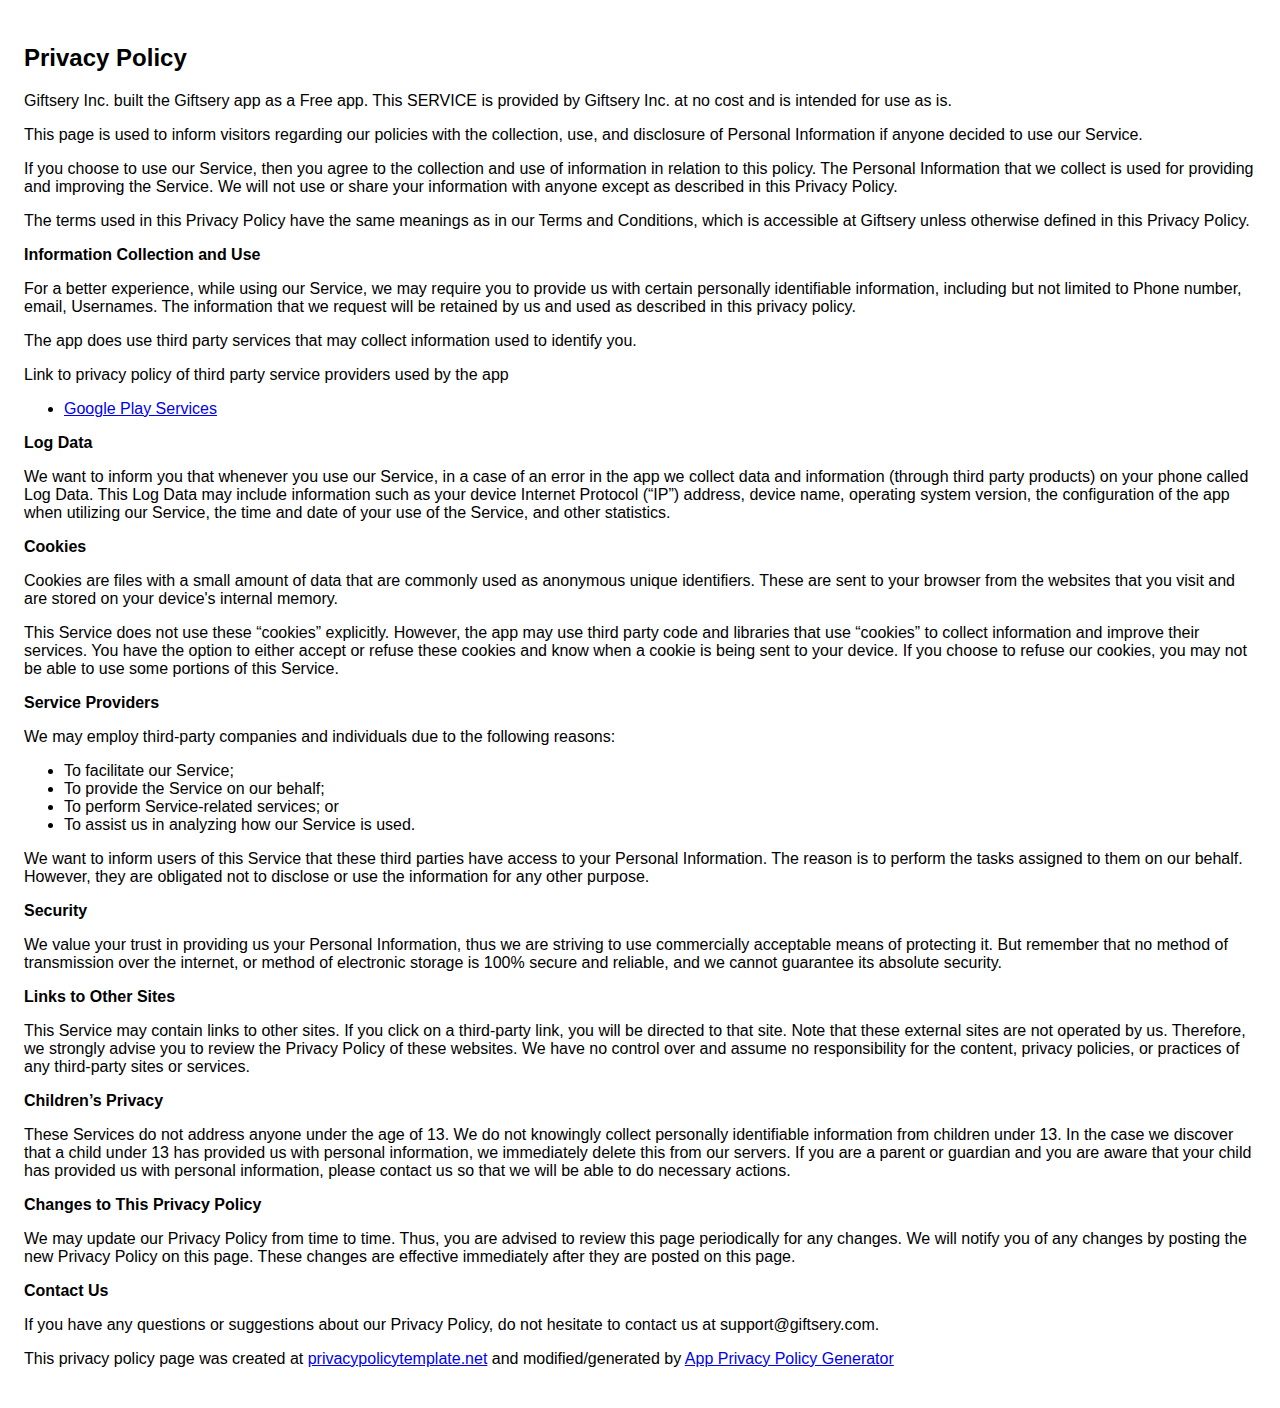
<file: privacy_policy.html>
<!DOCTYPE html>
    <html>
    <head>
      <meta charset='utf-8'>
      <meta name='viewport' content='width=device-width'>
      <title>Privacy Policy</title>
      <style> body { font-family: 'Helvetica Neue', Helvetica, Arial, sans-serif; padding:1em; } </style>
    </head>
    <body>
    <h2>Privacy Policy</h2> <p>
                    Giftsery Inc. built the Giftsery app as
                    a Free app. This SERVICE is provided by
                    Giftsery Inc. at no cost and is intended for
                    use as is.
                  </p> <p>
                    This page is used to inform visitors regarding
                    our policies with the collection, use, and
                    disclosure of Personal Information if anyone decided to use
                    our Service.
                  </p> <p>
                    If you choose to use our Service, then you agree
                    to the collection and use of information in relation to this
                    policy. The Personal Information that we collect is
                    used for providing and improving the Service.
                    We will not use or share your
                    information with anyone except as described in this Privacy
                    Policy.
                  </p> <p>
                    The terms used in this Privacy Policy have the same meanings
                    as in our Terms and Conditions, which is accessible at
                    Giftsery unless otherwise defined in this Privacy
                    Policy.
                  </p> <p><strong>Information Collection and Use</strong></p> <p>
                    For a better experience, while using our Service,
                    we may require you to provide us with certain
                    personally identifiable information, including but not limited to Phone number, email, Usernames. The
                    information that we request will be
                    retained by us and used as described in this privacy policy.
                  </p> <p>
                    The app does use third party services that may collect
                    information used to identify you.
                  </p> <div><p>
                      Link to privacy policy of third party service providers
                      used by the app
                    </p> <ul><li><a href="https://www.google.com/policies/privacy/" target="_blank">Google Play Services</a></li><!----><!----><!----><!----><!----><!----><!----><!----><!----><!----><!----><!----><!----></ul></div> <p><strong>Log Data</strong></p> <p>
                    We want to inform you that whenever
                    you use our Service, in a case of an error in the
                    app we collect data and information (through third
                    party products) on your phone called Log Data. This Log Data
                    may include information such as your device Internet
                    Protocol (“IP”) address, device name, operating system
                    version, the configuration of the app when utilizing
                    our Service, the time and date of your use of the
                    Service, and other statistics.
                  </p> <p><strong>Cookies</strong></p> <p>
                    Cookies are files with a small amount of data that are
                    commonly used as anonymous unique identifiers. These are
                    sent to your browser from the websites that you visit and
                    are stored on your device's internal memory.
                  </p> <p>
                    This Service does not use these “cookies” explicitly.
                    However, the app may use third party code and libraries that
                    use “cookies” to collect information and improve their
                    services. You have the option to either accept or refuse
                    these cookies and know when a cookie is being sent to your
                    device. If you choose to refuse our cookies, you may not be
                    able to use some portions of this Service.
                  </p> <p><strong>Service Providers</strong></p> <p>
                    We may employ third-party companies
                    and individuals due to the following reasons:
                  </p> <ul><li>To facilitate our Service;</li> <li>To provide the Service on our behalf;</li> <li>To perform Service-related services; or</li> <li>To assist us in analyzing how our Service is used.</li></ul> <p>
                    We want to inform users of this
                    Service that these third parties have access to your
                    Personal Information. The reason is to perform the tasks
                    assigned to them on our behalf. However, they are obligated
                    not to disclose or use the information for any other
                    purpose.
                  </p> <p><strong>Security</strong></p> <p>
                    We value your trust in providing us
                    your Personal Information, thus we are striving to use
                    commercially acceptable means of protecting it. But remember
                    that no method of transmission over the internet, or method
                    of electronic storage is 100% secure and reliable, and
                    we cannot guarantee its absolute security.
                  </p> <p><strong>Links to Other Sites</strong></p> <p>
                    This Service may contain links to other sites. If you click
                    on a third-party link, you will be directed to that site.
                    Note that these external sites are not operated by
                    us. Therefore, we strongly advise you to
                    review the Privacy Policy of these websites.
                    We have no control over and assume no
                    responsibility for the content, privacy policies, or
                    practices of any third-party sites or services.
                  </p> <p><strong>Children’s Privacy</strong></p> <p>
                    These Services do not address anyone under the age of 13.
                    We do not knowingly collect personally
                    identifiable information from children under 13. In the case
                    we discover that a child under 13 has provided
                    us with personal information,
                    we immediately delete this from our servers. If you
                    are a parent or guardian and you are aware that your child
                    has provided us with personal information, please contact
                    us so that we will be able to do
                    necessary actions.
                  </p> <p><strong>Changes to This Privacy Policy</strong></p> <p>
                    We may update our Privacy Policy from
                    time to time. Thus, you are advised to review this page
                    periodically for any changes. We will
                    notify you of any changes by posting the new Privacy Policy
                    on this page. These changes are effective immediately after
                    they are posted on this page.
                  </p> <p><strong>Contact Us</strong></p> <p>
                    If you have any questions or suggestions about
                    our Privacy Policy, do not hesitate to contact
                    us at support@giftsery.com.
                  </p> <p>
                    This privacy policy page was created at
                    <a href="https://privacypolicytemplate.net" target="_blank">privacypolicytemplate.net</a>
                    and modified/generated by
                    <a href="https://app-privacy-policy-generator.firebaseapp.com/" target="_blank">App Privacy Policy Generator</a></p>
    </body>
    </html>
</file>
